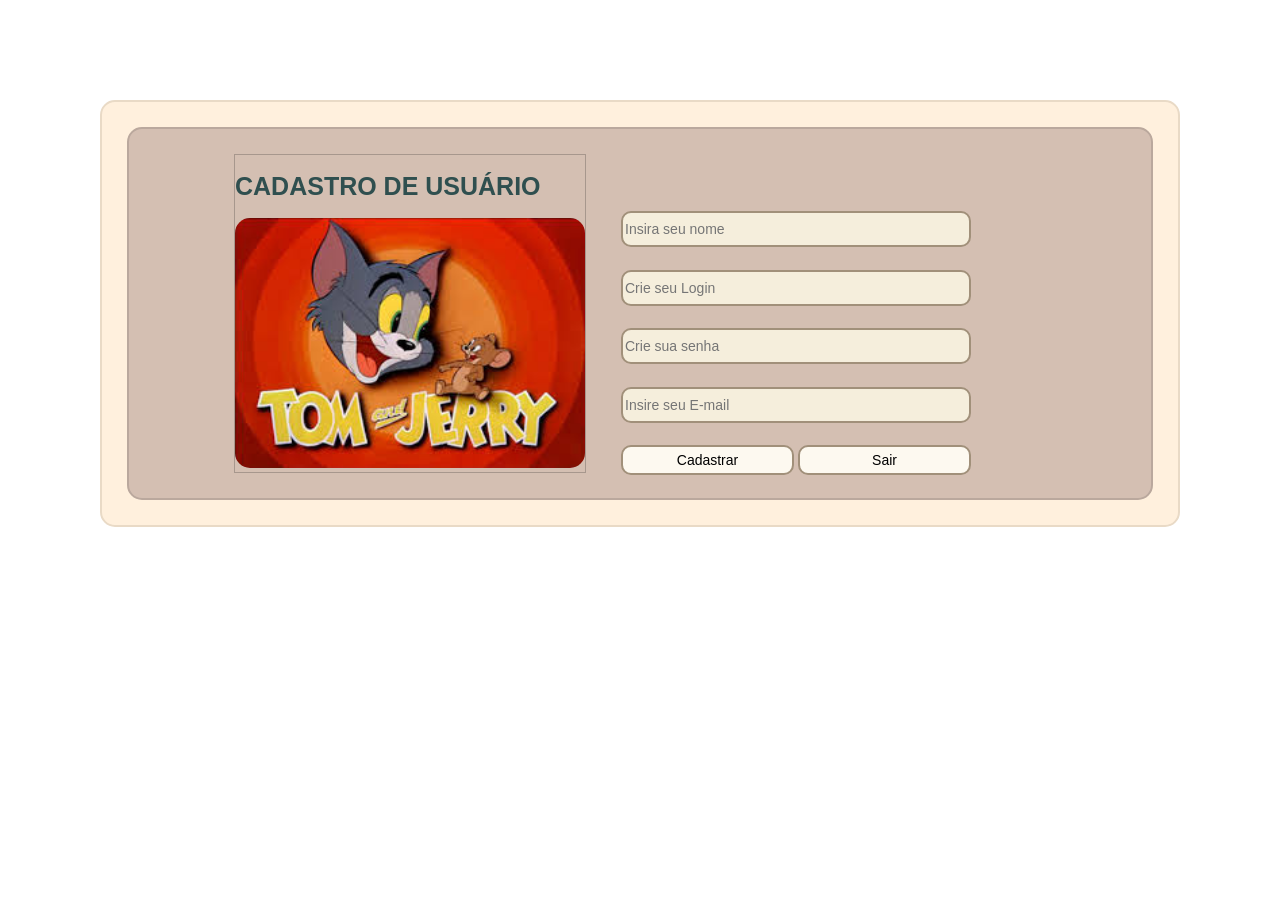
<file: IW.2/cartoon/index.html>
<!DOCTYPE html>
<html lang="pt-br">
<head>
    <meta charset="UTF-8">
    <meta name="viewport" content="width=device-width, initial-scale=1.0">
    <title>Tom&Jerry</title>
    <link rel="stylesheet" href="css/estilo.css">
    <script src="JS/crud.js"></script>
</head>
<body onload="bd()">
    <div class="container">
        <div class="main-cartoon">
            <div class="elemento-cartoon">
                <h1>CADASTRO DE USUÁRIO</h1>
                <img src="img/tomejerry.png" alt="Tom&Jerry" class="tom-cartoon">
            </div>
            <div class="form-cartoon">
                <input type="text" id="nome" placeholder="Insira seu nome" class="box-cartoon">
                <input type="text" id="login" placeholder="Crie seu Login" class="box-cartoon">
                <input type="text" id="senha" placeholder="Crie sua senha" class="box-cartoon">
                <input type="text" id="e-mail" placeholder="Insire seu E-mail" class="box-cartoon">

                <div class="btn-cartoon">
                    <button type="button" onclick="adicionar()" class="botao-cartoon">Cadastrar</button>
                    <button type="button" class="botao-cartoon">Sair</button>
                </div>
            </div>
        </div>
    </div>
    
</body>
</html>
</file>
<file: IW.2/cartoon/css/estilo.css>
body {
    margin: 0;
    border: 0;
}

h1 {
    font-size: 25px;
    font-family: sans-serif;
    color: darkslategray;
}

.container {
    margin: 100px;
    border: 2px solid rgb(233, 218, 198);
    border-radius: 15px;
    background-color: rgb(255, 240, 221);
}

.main-cartoon {
    margin: 25px;
    border: 2px solid rgb(186, 168, 157);
    border-radius: 15px;
    background-color: rgb(212, 191, 178);
    padding-left: 80px;
    padding-right: 80px;

    display: flex;
    flex-direction: row;
}

.elemento-cartoon {
    margin: 25px;
    border: 1px solid  rgb(167, 151, 141);
    

}

.tom-cartoon {
    width: 350px;
    height: 250px;
    border-radius: 15px;
}

.form-cartoon {
    padding-left: 10px;
    padding-top: 60px;

    display: flex;
    flex-direction: column;
    justify-content: space-evenly;
    
}

.box-cartoon {
    width: 342px;
    height: 30px;

    display: flex;
    flex-direction: row;

    font-size: 14px;

    border-radius: 10px;
    border: 2px solid rgb(161, 144, 122);
    background-color: rgb(245, 238, 220);
}



.botao-cartoon {
    width: 173px;
    height: 30px;

    font-size: 14px;
    border-radius: 10px;
    border: 2px solid rgb(161, 144, 122);
    background-color: rgb(253, 249, 240);
}
</file>
